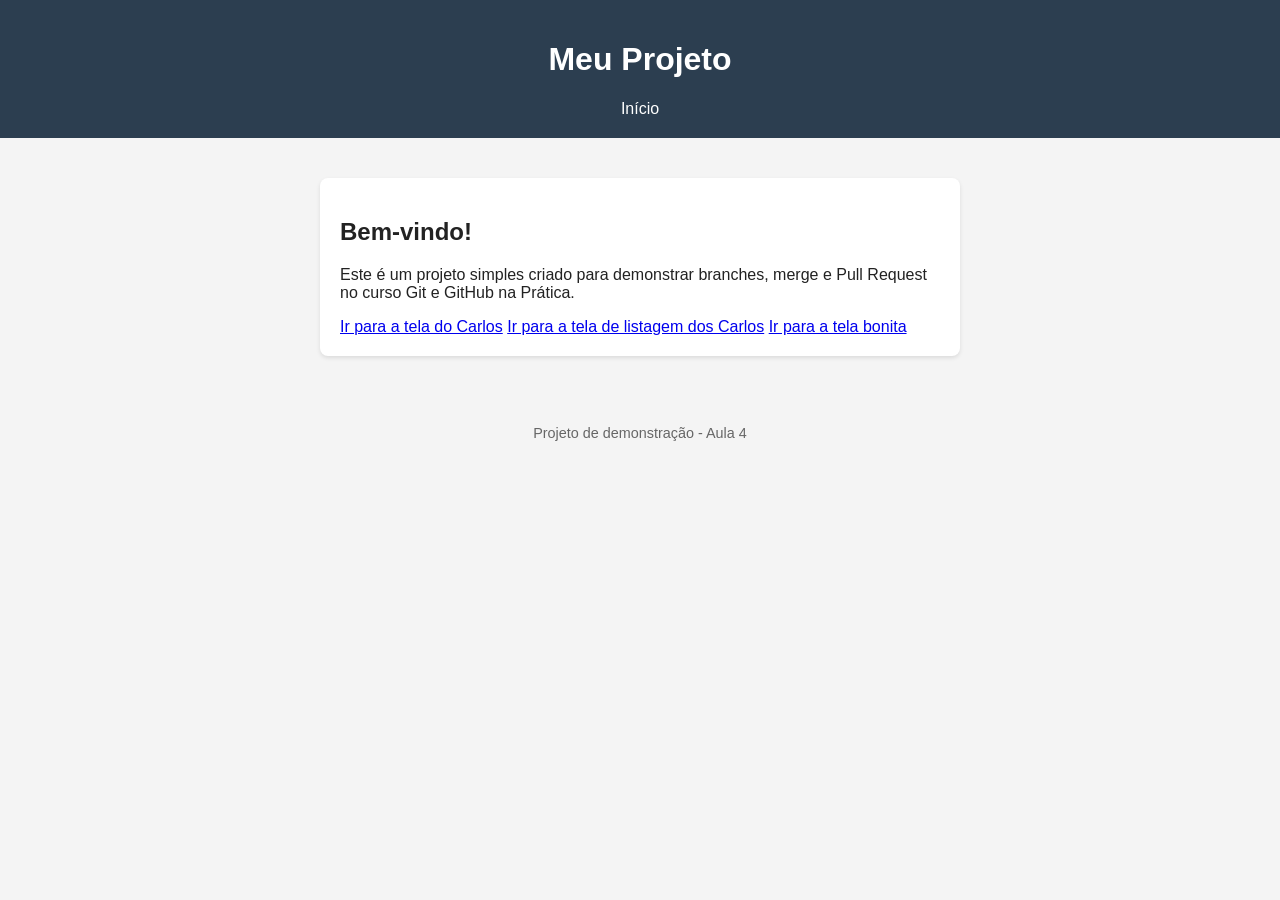
<file: index.html>
<!DOCTYPE html>
<html lang="pt-br">
<head>
  <meta charset="UTF-8">
  <meta name="viewport" content="width=device-width, initial-scale=1.0">
  <title>Projeto Aula 4 - Git e GitHub</title>
  <link rel="stylesheet" href="style.css">
</head>
<body>
  <header>
    <h1>Meu Projeto</h1>
    <nav>
      <a href="index.html">Início</a>
    </nav>
  </header>

  <main>
    <h2>Bem-vindo!</h2>
    <p>Este é um projeto simples criado para demonstrar branches, merge e Pull Request no curso Git e GitHub na Prática.</p>
    <a href="tela-do-carlos.html">Ir para a tela do Carlos</a>
    <a href="listagem-de-carlos.html">Ir para a tela de listagem dos Carlos</a>
    <a href="tela-bonita.html">Ir para a tela bonita</a>
  </main>

  <footer>
    <p>Projeto de demonstração - Aula 4</p>
  </footer>
</body>
</html>
</file>
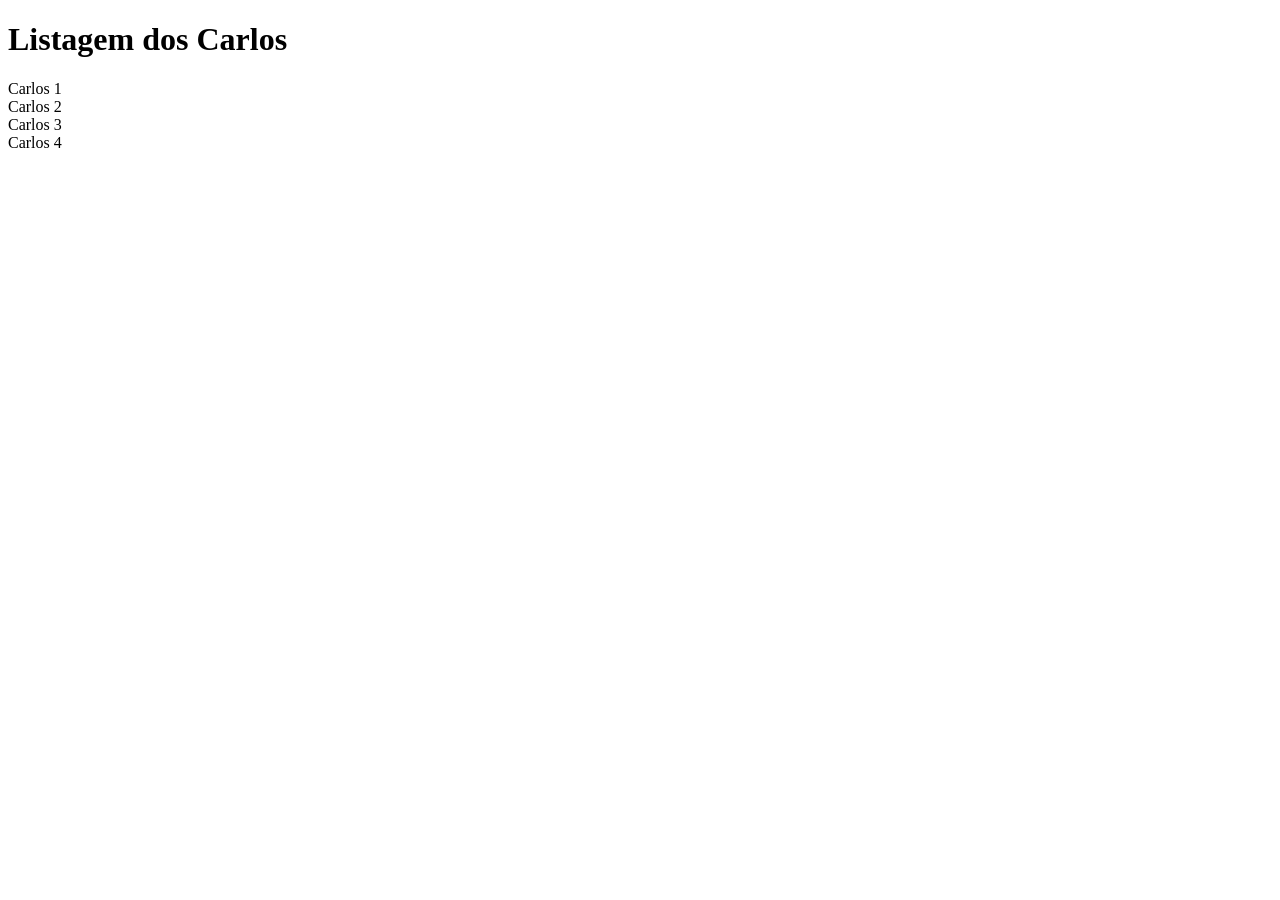
<file: listagem-de-carlos.html>
<!DOCTYPE html>
<html lang="en">
<head>
    <meta charset="UTF-8">
    <meta name="viewport" content="width=device-width, initial-scale=1.0">
    <title>Listagem dos Carlos</title>
</head>
<body>
    <h1>Listagem dos Carlos</h1>
    <div>Carlos 1</div>
    <div>Carlos 2</div>
    <div>Carlos 3</div>
    <div>Carlos 4</div>
</body>
</html>
</file>
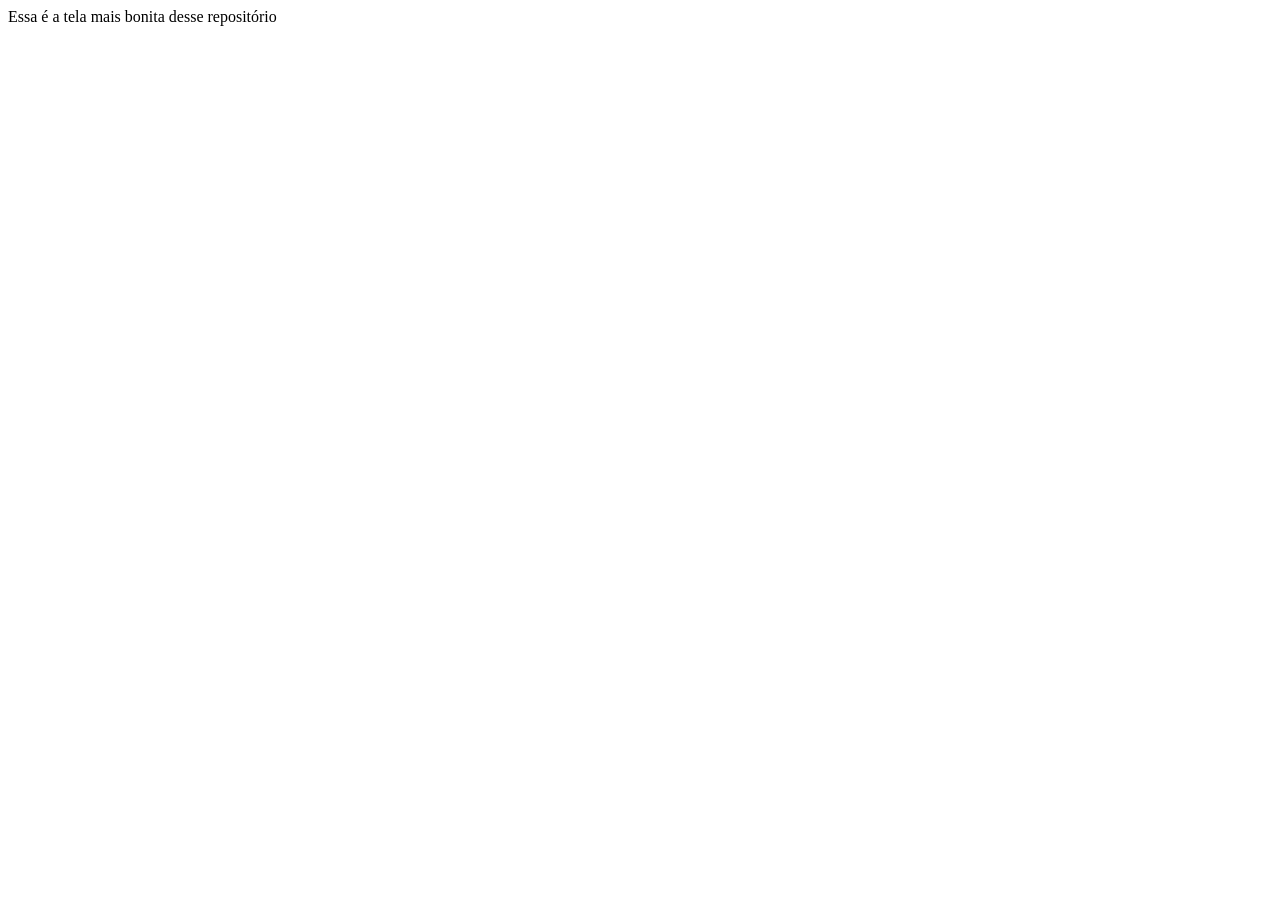
<file: tela-bonita.html>
<!DOCTYPE html>
<html lang="en">
<head>
    <meta charset="UTF-8">
    <meta name="viewport" content="width=device-width, initial-scale=1.0">
    <title>Uma tela bonita</title>
</head>
<body>
    <div>Essa é a tela mais bonita desse repositório</div>
</body>
</html>
</file>
<file: style.css>
body {
  font-family: Arial, sans-serif;
  margin: 0;
  padding: 0;
  background-color: #f4f4f4;
  color: #222;
}

header {
  background-color: #2c3e50;
  color: #fff;
  padding: 20px;
  text-align: center;
}

nav a {
  color: #fff;
  margin: 0 10px;
  text-decoration: none;
}

main {
  max-width: 600px;
  margin: 40px auto;
  padding: 20px;
  background-color: #fff;
  border-radius: 8px;
  box-shadow: 0 2px 4px rgba(0, 0, 0, 0.1);
}

footer {
  text-align: center;
  padding: 15px;
  color: #666;
  font-size: 0.9em;
}
</file>
